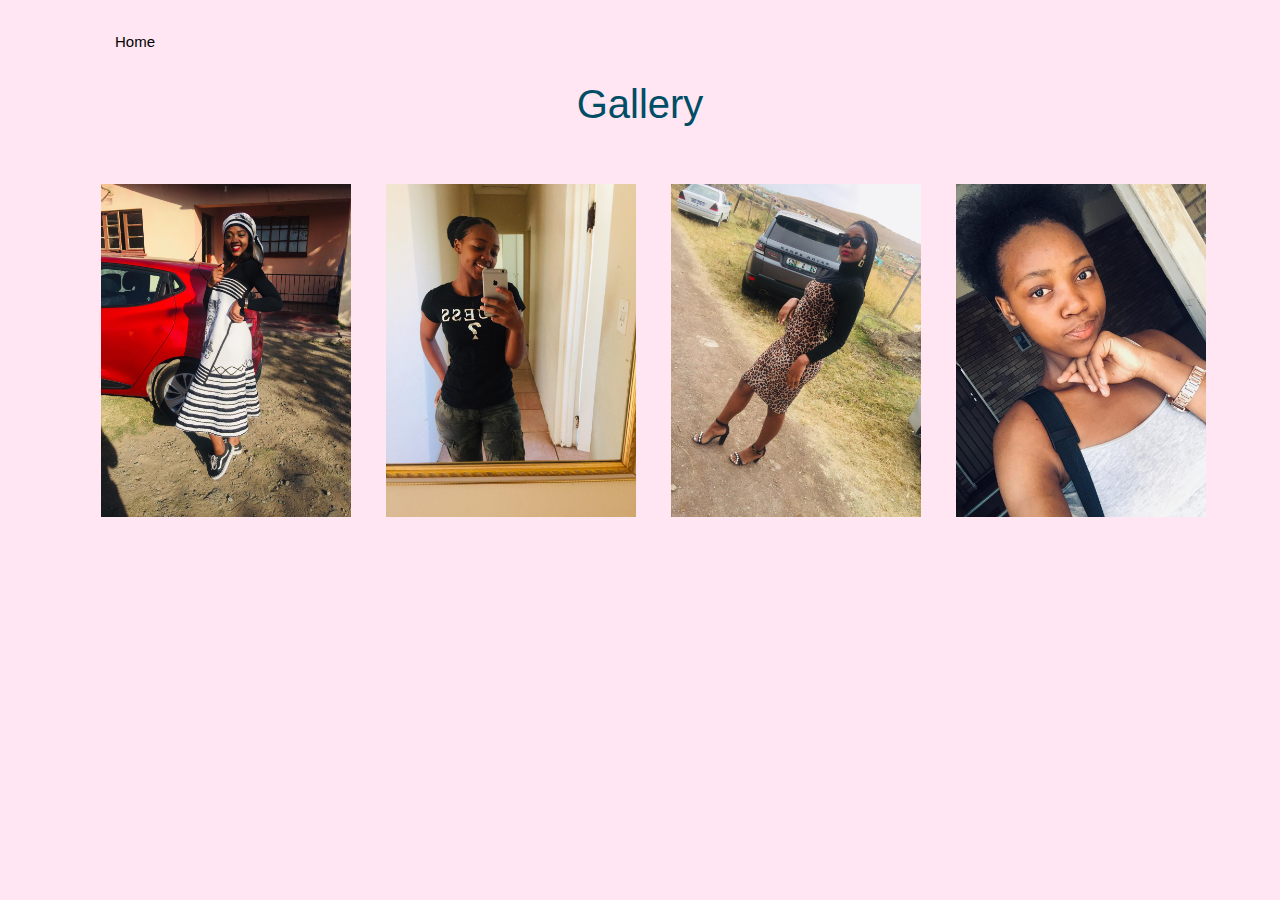
<file: gallery.html>
<!DOCTYPE html>
<html lang="en-US">
<head>
	<meta charset="utf-8">
	<title>Gallery</title>
	<link rel="stylesheet" type="text/css" href="indexstyle.css">
	<link rel="stylesheet" type="text/css" href="bootstrap.min.css">
</head>

<body class="gallery-body">
	<div class="container">
	<div class="linkss">
		<ul class="main-nav">
			<li><a href="index.html">Home</a></li>
			
		</ul>
		<h1 class="text-center pb-5">Gallery</h1>
	</div>
		
		<div class="row">
			<div class="col-sm-3">
				<img src="21.jpg" alt=" khanya Giba" class="img-settings img-responsive">
			</div>
			<div class="col-sm-3">
				<img src="23.jpg" alt=" khanya Giba" class="img-settings img-responsive">
			</div>
			<div class="col-sm-3">
				<img src="24.jpg" alt=" khanya Giba" class="img-settings img-responsive">
			</div>
			<div class="col-sm-3">
				<img src="khanya.JPG" alt=" khanya Giba" class="img-settings img-responsive">
			</div>
		</div>
	</div>
	

</body>
</html>
</file>
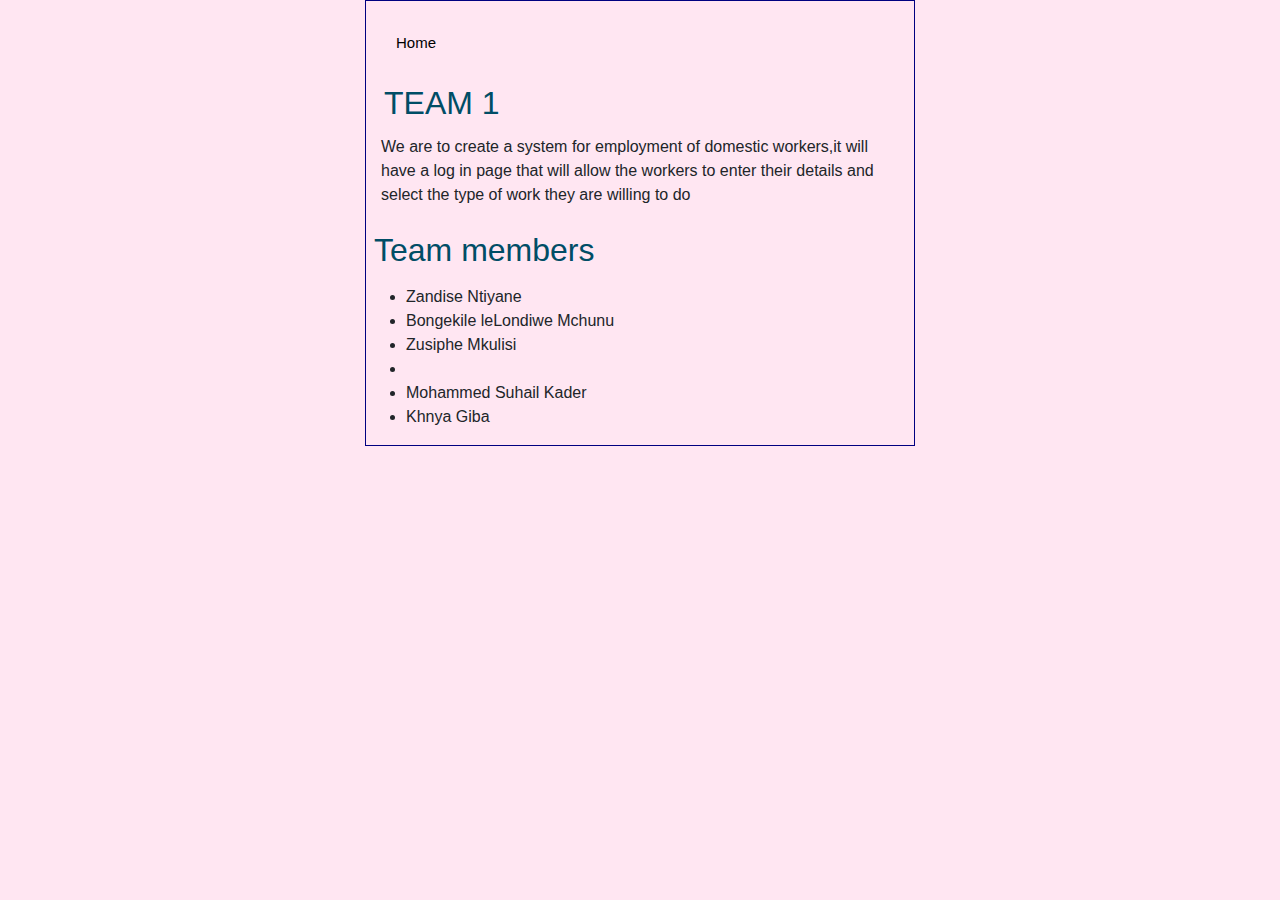
<file: project.html>
<!DOCTYPE html>
<html lang="en-US">
<head>
	<meta charset="utf-8">
	<title>team1</title>
	<link rel="stylesheet" type="text/css" href="indexstyle.css">
	<link rel="stylesheet" type="text/css" href="bootstrap.min.css">
</head>

<body class="body-main">
	<div class="linkss">
		<ul class="main-nav">
			<li><a href="index.html">Home</a></li>
			
		</ul>
	</div>
<div class="heading1">TEAM 1</div>
<div class="content">
		<p class="paragraph">We are to create a system for employment of domestic workers,it will have a log in page that will allow the workers to enter their details and select the type of work they are willing to do
		</p>
		<h2>Team members</h2>
		<ul class="circle">
			<li>Zandise Ntiyane</li>
			<li>Bongekile leLondiwe Mchunu</li>
			<li>Zusiphe Mkulisi<li>
			<li>Mohammed Suhail Kader</li>
			<li>Khnya Giba</li>	
		</ul>		
	</div>

</body>
</html>
</file>
<file: indexstyle.css>
.body-main{
	font-family: Arial, Helvetica, sans-serif;
	font-size: 100%;
	width: 550px;
	margin: 0 auto;
	padding: auto;
	border: 1px solid navy;
	background-color: #ffe6f2;
}

.gallery-body{
	background-color: #ffe6f2;
}

h1{
	margin: 0;
	padding: .25em;
	font-size: 200%;
	color: #004d66;
}
h2{

	margin: 0;
	padding: .25em;
	font-size: 100%;
	color: #004d66;
}
img{
	float: up;
	margin: 0 1em 1em 1em;
}
p{
	margin: o;
	padding: 
}
.linkss ul{
	list-style-type: none;
}

.img-settings{
	width: 250px;
	height: auto;
}

.main-nav
{
	list-style: none;
	margin-top: 30px;

}

.main-nav li
{
	display: inline-block;
	padding: 0px 7px;
	margin-left: -37px;
}

.main-nav li a
{
	color: black;
	text-decoration: none;
	padding: 5px 20px;
	font-family: "Roboto" sans-serif;
	font-size: 15px;


}
.main-nav li.active a
{
	border: 1px solid black;
}
.main-nav li a:hover
{
	border: 1px solid black;
}

.content .paragraph
{
	padding: 0 15px;
	
}

.heading1
{
	margin-left: 10px;
	padding: .25em;
	font-size: 200%;
	color: #004d66;
}

.heading2
{
	margin: 0;
	padding: .25em;
	font-size: 100%;
	font-weight: bold;		
	color: #004d66;
}
</file>
